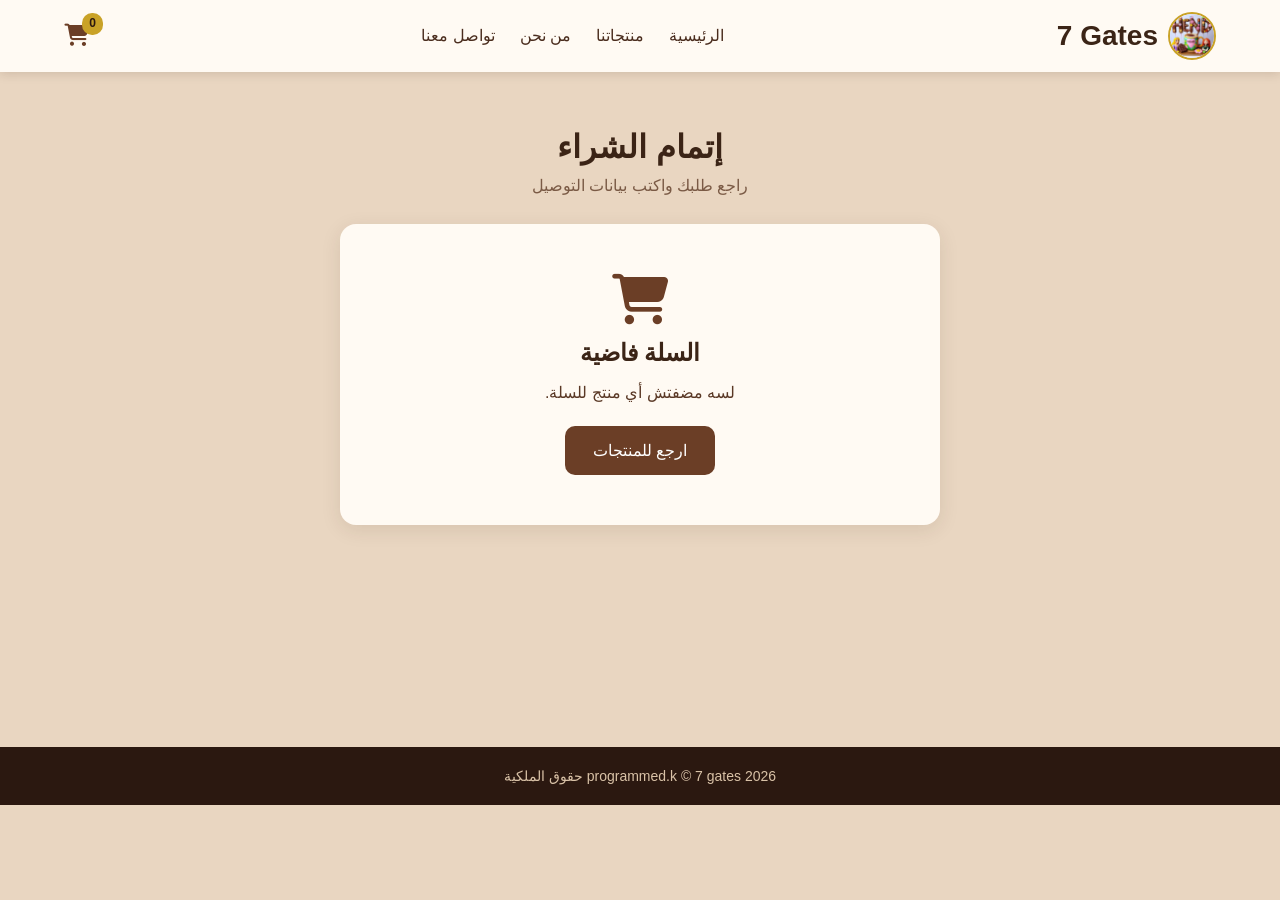
<file: checkout.html>
<!DOCTYPE html>
<html lang="ar" dir="rtl">
<head>
    <meta charset="UTF-8">
    <meta name="viewport" content="width=device-width, initial-scale=1.0">
    <title>7 Gates | إتمام الشراء</title>
    <link rel="stylesheet" href="https://cdnjs.cloudflare.com/ajax/libs/font-awesome/6.5.0/css/all.min.css">
    <link rel="stylesheet" href="styel.css">
</head>
<body>

<!---start header-->
<header class="navbar">
    <div class="container nav_content">
        <a href="index.html" class="logo">
            <img src="img/logo.jpeg" alt="7 Gates Logo">
            <h1 dir="ltr">7 Gates</h1>
        </a>
        <ul class="nav_links">
            <li><a href="index.html">الرئيسية</a></li>
            <li><a href="index.html#products">منتجاتنا</a></li>
            <li><a href="index.html#about">من نحن</a></li>
            <li><a href="index.html#contact">تواصل معنا</a></li>
        </ul>
        <div class="nav_actions">
            <div class="cart">
                <a href="checkout.html" class="cart-icon" title="السلة"><i class="fas fa-shopping-cart"></i><span class="cart-count">0</span></a>
            </div>
        </div>
    </div>
</header>
<!---end header-->

<!---checkout start-->
<section class="checkout_section">
    <div class="container">
        <div class="section_title">
            <h2>إتمام الشراء</h2>
            <p>راجع طلبك واكتب بيانات التوصيل</p>
        </div>

        <!--لو السلة فاضية-->
        <div class="empty_cart" id="empty_cart">
            <i class="fas fa-shopping-cart"></i>
            <h3>السلة فاضية</h3>
            <p>لسه مضفتش أي منتج للسلة.</p>
            <a href="index.html#products" class="btn">ارجع للمنتجات</a>
        </div>

        <div class="checkout_wrapper" id="checkout_wrapper">
            <!--start order-->
            <div class="checkout_box">
                <h3>طلبك</h3>
                <div class="cart_items" id="cart_items">
                    <!-- المنتجات هتتعرض من checkout.js -->
                </div>
                <div class="summary">
                    <div class="summary_row"><span>المجموع</span><span id="subtotal">0 ج.م</span></div>
                    <div class="summary_row"><span>التوصيل</span><span id="delivery">0 ج.م</span></div>
                    <div class="summary_row total"><span>الإجمالي</span><span id="total">0 ج.م</span></div>
                </div>
            </div>
            <!--end order-->

            <!--start form-->
            <form class="checkout_box checkout_form" id="checkout_form">
                <h3>بيانات التوصيل</h3>
                <label for="full_name">الاسم بالكامل</label>
                <input type="text" id="full_name" required>

                <label for="phone">رقم الموبايل</label>
                <input type="tel" id="phone" placeholder="01xxxxxxxxx" pattern="01[0-9]{9}" required>

                <label for="city">المحافظة</label>
                <select id="city" required>
                    <option value="">اختار المحافظة</option>
                    <option>القاهرة</option>
                    <option>الجيزة</option>
                    <option>القليوبية</option>
                    <option>الإسكندرية</option>
                    <option>الشرقية</option>
                    <option>الدقهلية</option>
                    <option>الغربية</option>
                    <option>المنوفية</option>
                </select>

                <label for="address">العنوان بالتفصيل</label>
                <textarea id="address" rows="3" placeholder="الشارع، رقم العمارة، الدور" required></textarea>

                <label>طريقة الدفع</label>
                <div class="pay_methods">
                    <label class="pay_method"><input type="radio" name="pay" value="كاش عند الاستلام" checked> <i class="fa-solid fa-money-bill-wave"></i> كاش عند الاستلام</label>
                    <label class="pay_method"><input type="radio" name="pay" value="فيزا عند الاستلام"> <i class="fa-regular fa-credit-card"></i> فيزا عند الاستلام</label>
                </div>

                <label for="notes">ملاحظات (اختياري)</label>
                <textarea id="notes" rows="2" placeholder="مثلاً: تغليف هدية"></textarea>

                <button type="submit" class="btn confirm_btn">تأكيد الطلب</button>
            </form>
            <!--end form-->
        </div>

        <!--رسالة النجاح-->
        <div class="order_done" id="order_done">
            <i class="fa-solid fa-circle-check"></i>
            <h3>تم استلام طلبك بنجاح</h3>
            <p id="order_text"></p>
            <a href="index.html" class="btn">ارجع للرئيسية</a>
        </div>
    </div>
</section>
<!---checkout end-->

<!---footer start-->
<footer class="footer">
    <p>programmed.k &copy; 7 gates 2026 حقوق الملكية</p>
</footer>
<!---footer end-->

<script src="checkout.js"></script>
</body>
</html>
</file>
<file: styel.css>
*{
    margin: 0;
    padding: 0;
    box-sizing: border-box;
    font-family: Tahoma, Arial, sans-serif;
}
html{
    scroll-behavior: smooth;
}
body{
    background: #e9d6c1;
    color: #2b1810;
    line-height: 1.6;
}
img{
    width: 100%;
    display: block;
}
.container{
    width: 90%;
    max-width: 1200px;
    margin: auto;
}
.btn{
    display: inline-block;
    background: #6b3e26;
    color: #fff;
    padding: 12px 28px;
    border: none;
    border-radius: 10px;
    font-size: 16px;
    text-decoration: none;
    cursor: pointer;
    transition: 0.3s;
}
.btn:hover{
    background: #3b2416;
}
/*start header*/
.navbar{
    background: #fffaf3;
    box-shadow: 0 2px 10px rgba(59, 36, 22, 0.15);
    position: sticky;
    top: 0;
    z-index: 1000;
}
.nav_content{
    display: flex;
    justify-content: space-between;
    align-items: center;
    gap: 20px;
    padding: 12px 0;
    flex-wrap: wrap;
}
.logo{
    display: flex;
    align-items: center;
    gap: 10px;
    text-decoration: none;
}
.logo img{
    width: 48px;
    height: 48px;
    border-radius: 50%;
    object-fit: cover;
    border: 2px solid #c9a227;
}
.logo h1{
    font-size: 28px;
    font-weight: 900;
    color: #3b2416;
}
.nav_links{
    list-style: none;
    display: flex;
    gap: 25px;
}
.nav_links a{
    text-decoration: none;
    color: #4a2c1d;
    font-size: 16px;
    transition: 0.3s;
}
.nav_links a:hover{
    color: #b5651d;
}
.nav_actions{
    display: flex;
    align-items: center;
    gap: 18px;
}
.search_bar{
    display: flex;
    border: 1px solid #d9c2a7;
    border-radius: 10px;
    overflow: hidden;
}
.search_input{
    padding: 8px 12px;
    border: none;
    outline: none;
    width: 180px;
    background: #fff;
    color: #2b1810;
}
.button_search{
    padding: 8px 14px;
    background: #6b3e26;
    color: #fff;
    border: none;
    cursor: pointer;
}
.button_search:hover{
    background: #3b2416;
}
.cart-icon{
    position: relative;
    color: #6b3e26;
    font-size: 22px;
}
.cart-count{
    position: absolute;
    top: -10px;
    right: -14px;
    background: #c9a227;
    color: #2b1810;
    font-size: 12px;
    font-weight: bold;
    padding: 1px 7px;
    border-radius: 10px;
}
/*end header*/
/*start hero*/
.hero{
    padding: 60px 0;
}
.hero_content{
    display: grid;
    grid-template-columns: 1fr 1fr;
    gap: 30px;
    align-items: center;
}
.hero_text h2{
    font-size: 40px;
    margin-bottom: 16px;
    color: #3b2416;
}
.hero_text p{
    font-size: 18px;
    margin-bottom: 20px;
    color: #5a3825;
}
.hero_img img{
    border-radius: 18px;
    height: 420px;
    object-fit: cover;
    box-shadow: 0 10px 30px rgba(59, 36, 22, 0.3);
}
/*end hero*/
/*start products*/
.products_section{
    padding: 60px 0;
    background: #f6ece1;
}
.section_title{
    text-align: center;
    margin-bottom: 25px;
}
.section_title h2{
    font-size: 32px;
    color: #3b2416;
}
.section_title p{
    color: #7a5a45;
}
.section ul{
    list-style: none;
    display: flex;
    justify-content: center;
    flex-wrap: wrap;
    gap: 10px;
    margin-bottom: 30px;
}
.section ul li a{
    display: inline-block;
    text-decoration: none;
    color: #6b3e26;
    border: 1px solid #6b3e26;
    padding: 7px 18px;
    border-radius: 20px;
    font-size: 15px;
    transition: 0.3s;
}
.section ul li a:hover,
.section ul li a.active{
    background: #6b3e26;
    color: #fff;
}
.products{
    display: grid;
    grid-template-columns: repeat(auto-fill, minmax(250px, 1fr));
    gap: 25px;
}
.product{
    position: relative;
    background: #fffaf3;
    border-radius: 16px;
    overflow: hidden;
    box-shadow: 0 5px 20px rgba(59, 36, 22, 0.1);
    transition: 0.3s;
    padding-bottom: 18px;
}
.product:hover{
    transform: translateY(-6px);
    box-shadow: 0 10px 30px rgba(59, 36, 22, 0.2);
}
.product a{
    text-decoration: none;
    color: #2b1810;
}
.product_img img{
    height: 220px;
    object-fit: cover;
}
.product_section,
.product_name,
.product_price{
    text-align: center;
    padding: 0 18px;
}
.product_section{
    margin-top: 14px;
}
.product_section a{
    display: inline-block;
    font-size: 12px;
    color: #b5651d;
    background: #f6ece1;
    padding: 2px 10px;
    border-radius: 10px;
}
.product_name{
    margin-top: 6px;
}
.product_name a{
    font-size: 19px;
    font-weight: bold;
    color: #3b2416;
}
.product_price a{
    color: #b5651d;
    font-weight: bold;
}
.qty_input{
    display: flex;
    justify-content: center;
    align-items: center;
    gap: 6px;
    margin-top: 12px;
}
.qty_count_mins,
.qty_count_add{
    width: 32px;
    height: 32px;
    background: #f6ece1;
    color: #6b3e26;
    border: 1px solid #d9c2a7;
    border-radius: 8px;
    font-size: 18px;
    cursor: pointer;
}
.qty_count_mins:hover,
.qty_count_add:hover{
    background: #6b3e26;
    color: #fff;
}
.qty_input input[type="number"]{
    width: 50px;
    text-align: center;
    font-size: 16px;
    border: 1px solid #d9c2a7;
    border-radius: 8px;
    padding: 4px;
}
.submit{
    padding: 0 18px;
    margin-top: 14px;
}
.add_to_cart{
    width: 100%;
    background: #6b3e26;
    color: #fff;
    border: none;
    border-radius: 10px;
    padding: 10px;
    font-size: 15px;
    cursor: pointer;
    transition: 0.3s;
}
.add_to_cart:hover{
    background: #3b2416;
}
button:disabled,
button:disabled:hover{
    background: #b9a89a !important;
    color: #fff !important;
    cursor: not-allowed;
}
.nuvaliable{
    position: absolute;
    top: 22px;
    right: -30px;
    transform: rotate(35deg);
    width: 130px;
    text-align: center;
    font-size: 14px;
    font-weight: bold;
    color: #fff;
    background: #c0392b;
    padding: 3px 0;
}
.new_badge{
    position: absolute;
    top: 12px;
    left: 12px;
    background: #c9a227;
    color: #2b1810;
    font-size: 13px;
    font-weight: bold;
    padding: 3px 12px;
    border-radius: 12px;
}
.no_result{
    display: none;
    grid-column: 1 / -1;
    text-align: center;
    font-size: 20px;
    margin: 40px;
}
/*end products*/
/*start about*/
.about_section{
    padding: 60px 0;
}
.about_box{
    background: #fffaf3;
    border-radius: 18px;
    padding: 40px;
    text-align: center;
    box-shadow: 0 5px 20px rgba(59, 36, 22, 0.1);
}
.about_box h2{
    color: #3b2416;
    margin-bottom: 14px;
    font-size: 30px;
}
.about_box p{
    color: #5a3825;
    font-size: 18px;
}
/*end about*/
/*start contact*/
.contact_section{
    padding: 60px 0;
    background: #3b2416;
    color: #f6ece1;
}
.contact_wrapper{
    display: grid;
    grid-template-columns: 1fr 1fr;
    gap: 40px;
    align-items: center;
}
.contact_info h2{
    font-size: 32px;
    margin-bottom: 15px;
    color: #c9a227;
}
.contact_info p{
    font-size: 18px;
    margin-bottom: 20px;
}
.social{
    display: flex;
    gap: 15px;
}
.social a{
    width: 45px;
    height: 45px;
    display: flex;
    align-items: center;
    justify-content: center;
    border-radius: 50%;
    background: #6b3e26;
    color: #fff;
    font-size: 20px;
    transition: 0.3s;
}
.social a:hover{
    background: #c9a227;
    color: #2b1810;
}
.google_maps iframe{
    width: 100%;
    height: 250px;
    border: 0;
    border-radius: 14px;
    display: block;
}
/*end contact*/
.footer{
    background: #2b1810;
    color: #d9c2a7;
    text-align: center;
    padding: 18px 0;
    font-size: 14px;
}
.toast{
    position: fixed;
    bottom: 20px;
    left: 20px;
    background: #6b3e26;
    color: #fff;
    padding: 12px 20px;
    border-radius: 10px;
    opacity: 0;
    transition: 0.3s;
    pointer-events: none;
    z-index: 2000;
}
.toast a{
    color: #c9a227;
    font-weight: bold;
    margin-right: 8px;
}
.toast.show{
    opacity: 1;
    pointer-events: auto;
}
/*mobile*/
@media (max-width: 900px){
    .nav_content{
        justify-content: center;
    }
    .nav_links{
        gap: 15px;
        flex-wrap: wrap;
        justify-content: center;
    }
    .hero_content,
    .contact_wrapper{
        grid-template-columns: 1fr;
    }
    .hero_text h2{
        font-size: 30px;
    }
    .hero_img img{
        height: 280px;
    }
}
/*start checkout*/
.checkout_section{
    padding: 50px 0;
    min-height: 75vh;
}
.checkout_wrapper{
    display: grid;
    grid-template-columns: 1.2fr 1fr;
    gap: 25px;
    align-items: start;
}
.checkout_box{
    background: #fffaf3;
    border-radius: 16px;
    padding: 25px;
    box-shadow: 0 5px 20px rgba(59, 36, 22, 0.1);
}
.checkout_box h3{
    color: #3b2416;
    font-size: 22px;
    margin-bottom: 15px;
}
.cart_item{
    display: flex;
    align-items: center;
    gap: 14px;
    padding: 12px 0;
    border-bottom: 1px solid #ecdcc9;
}
.cart_item img{
    width: 70px;
    height: 70px;
    object-fit: cover;
    border-radius: 10px;
}
.cart_item_info{
    flex: 1;
}
.cart_item_info h4{
    color: #3b2416;
}
.cart_item_info p{
    color: #7a5a45;
    font-size: 14px;
}
.cart_qty{
    display: flex;
    align-items: center;
    gap: 8px;
    margin-top: 4px;
}
.cart_qty button{
    width: 26px;
    height: 26px;
    border: 1px solid #d9c2a7;
    background: #f6ece1;
    color: #6b3e26;
    border-radius: 6px;
    cursor: pointer;
}
.cart_qty button:hover{
    background: #6b3e26;
    color: #fff;
}
.cart_item_total{
    font-weight: bold;
    color: #b5651d;
    white-space: nowrap;
}
.remove_btn{
    background: none;
    border: none;
    color: #c0392b;
    font-size: 16px;
    cursor: pointer;
}
.summary{
    margin-top: 15px;
}
.summary_row{
    display: flex;
    justify-content: space-between;
    padding: 6px 0;
    color: #5a3825;
}
.summary_row.total{
    border-top: 2px solid #d9c2a7;
    margin-top: 6px;
    padding-top: 10px;
    font-size: 20px;
    font-weight: bold;
    color: #3b2416;
}
.checkout_form{
    display: flex;
    flex-direction: column;
    gap: 6px;
}
.checkout_form label{
    font-size: 14px;
    color: #5a3825;
    margin-top: 6px;
}
.checkout_form input[type="text"],
.checkout_form input[type="tel"],
.checkout_form select,
.checkout_form textarea{
    padding: 10px 12px;
    border: 1px solid #d9c2a7;
    border-radius: 10px;
    font-size: 15px;
    font-family: inherit;
    background: #fff;
}
.checkout_form input:focus,
.checkout_form select:focus,
.checkout_form textarea:focus{
    outline: 2px solid #c9a227;
}
.pay_methods{
    display: flex;
    gap: 10px;
    flex-wrap: wrap;
}
.pay_method{
    flex: 1;
    display: flex;
    align-items: center;
    gap: 6px;
    border: 1px solid #d9c2a7;
    border-radius: 10px;
    padding: 10px;
    cursor: pointer;
    margin-top: 0 !important;
}
.confirm_btn{
    margin-top: 15px;
    width: 100%;
    font-size: 18px;
}
.empty_cart,
.order_done{
    display: none;
    text-align: center;
    background: #fffaf3;
    border-radius: 16px;
    padding: 50px 25px;
    box-shadow: 0 5px 20px rgba(59, 36, 22, 0.1);
    max-width: 600px;
    margin: auto;
}
.empty_cart i,
.order_done i{
    font-size: 50px;
    color: #6b3e26;
    margin-bottom: 10px;
}
.order_done i{
    color: #2e8b57;
}
.empty_cart h3,
.order_done h3{
    color: #3b2416;
    font-size: 24px;
    margin-bottom: 8px;
}
.empty_cart p,
.order_done p{
    color: #5a3825;
    margin-bottom: 20px;
}
@media (max-width: 900px){
    .checkout_wrapper{
        grid-template-columns: 1fr;
    }
}
/*end checkout*/

.whatsapp_link{
    color: #f6ece1;
    text-decoration: none;
    font-size: 18px;
}
.whatsapp_link:hover{
    color: #c9a227;
}
.whatsapp_float{
    position: fixed;
    bottom: 25px;
    right: 25px;
    width: 58px;
    height: 58px;
    border-radius: 50%;
    background: #25d366;
    color: #fff;
    font-size: 30px;
    display: flex;
    align-items: center;
    justify-content: center;
    box-shadow: 0 4px 12px rgba(0,0,0,0.3);
    z-index: 1500;
    transition: 0.3s;
}
.whatsapp_float:hover{
    transform: scale(1.1);
}
</file>
